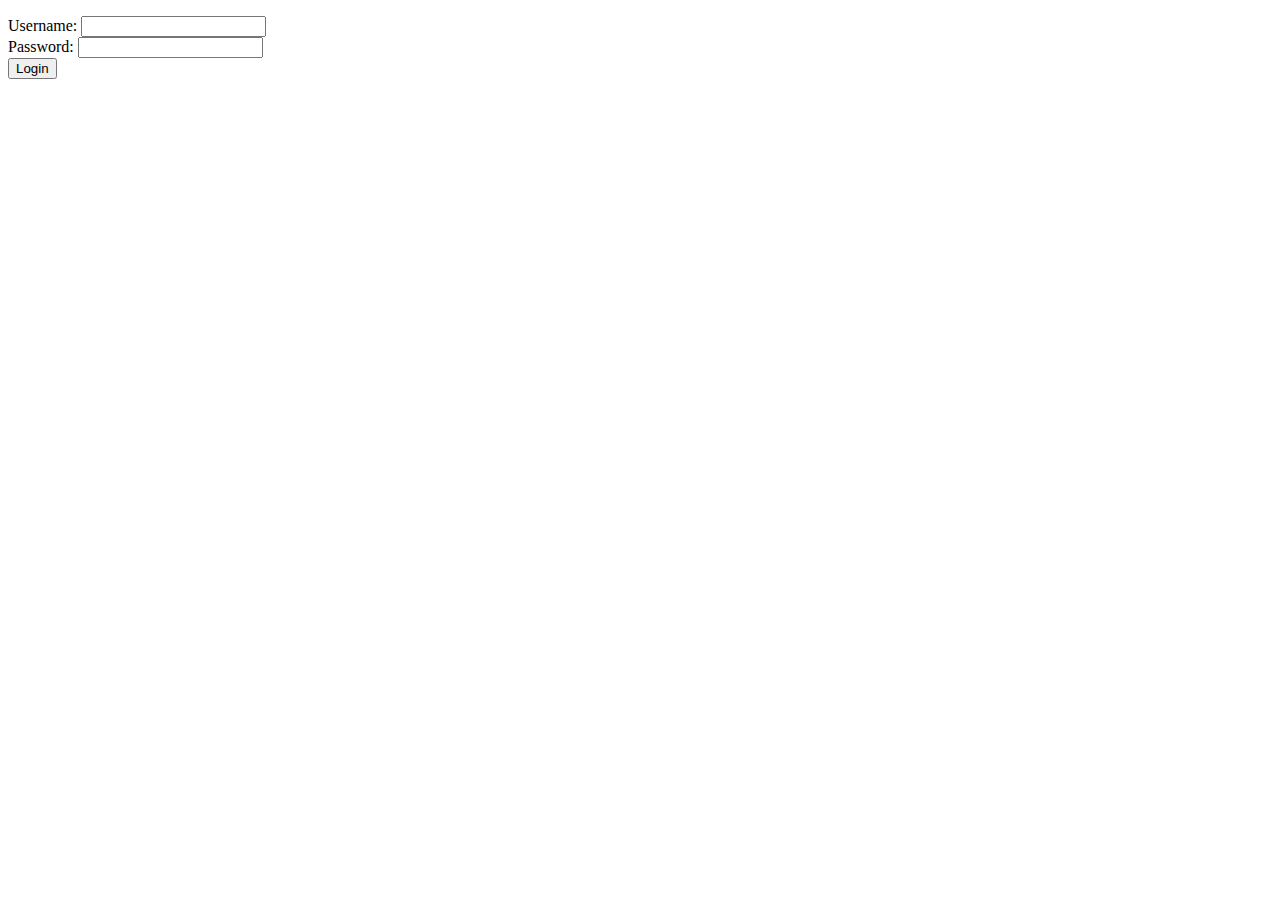
<file: index.html>
<!DOCTYPE html>
<html lang="en">
<head>
    <meta charset="UTF-8">
    <title>Login Page</title>
    <script>
        document.addEventListener("DOMContentLoaded", function() {
            const params = new URLSearchParams(window.location.search);
            const error = params.get('error');
            let errorMessage = '';

            if(error === 'incorrectpassword') {
                errorMessage = 'Incorrect password.';
            } else if(error === 'nouser') {
                errorMessage = 'User does not exist.';
            } else if(error === 'emptypassword') {
                errorMessage = 'Please enter your password.';
            }

            if(errorMessage) {
                document.getElementById('error-message').textContent = errorMessage;
            }
        });
    </script>
</head>
<body>
    <p id="error-message" style="color: red;"></p>

    <form action="login.php" method="post">
        <label for="username">Username:</label>
        <input type="text" id="username" name="username" required><br>
        <label for="password">Password:</label>
        <input type="password" id="password" name="password" required><br>
        <input type="submit" value="Login">
    </form>
</body>
</html>
</file>
